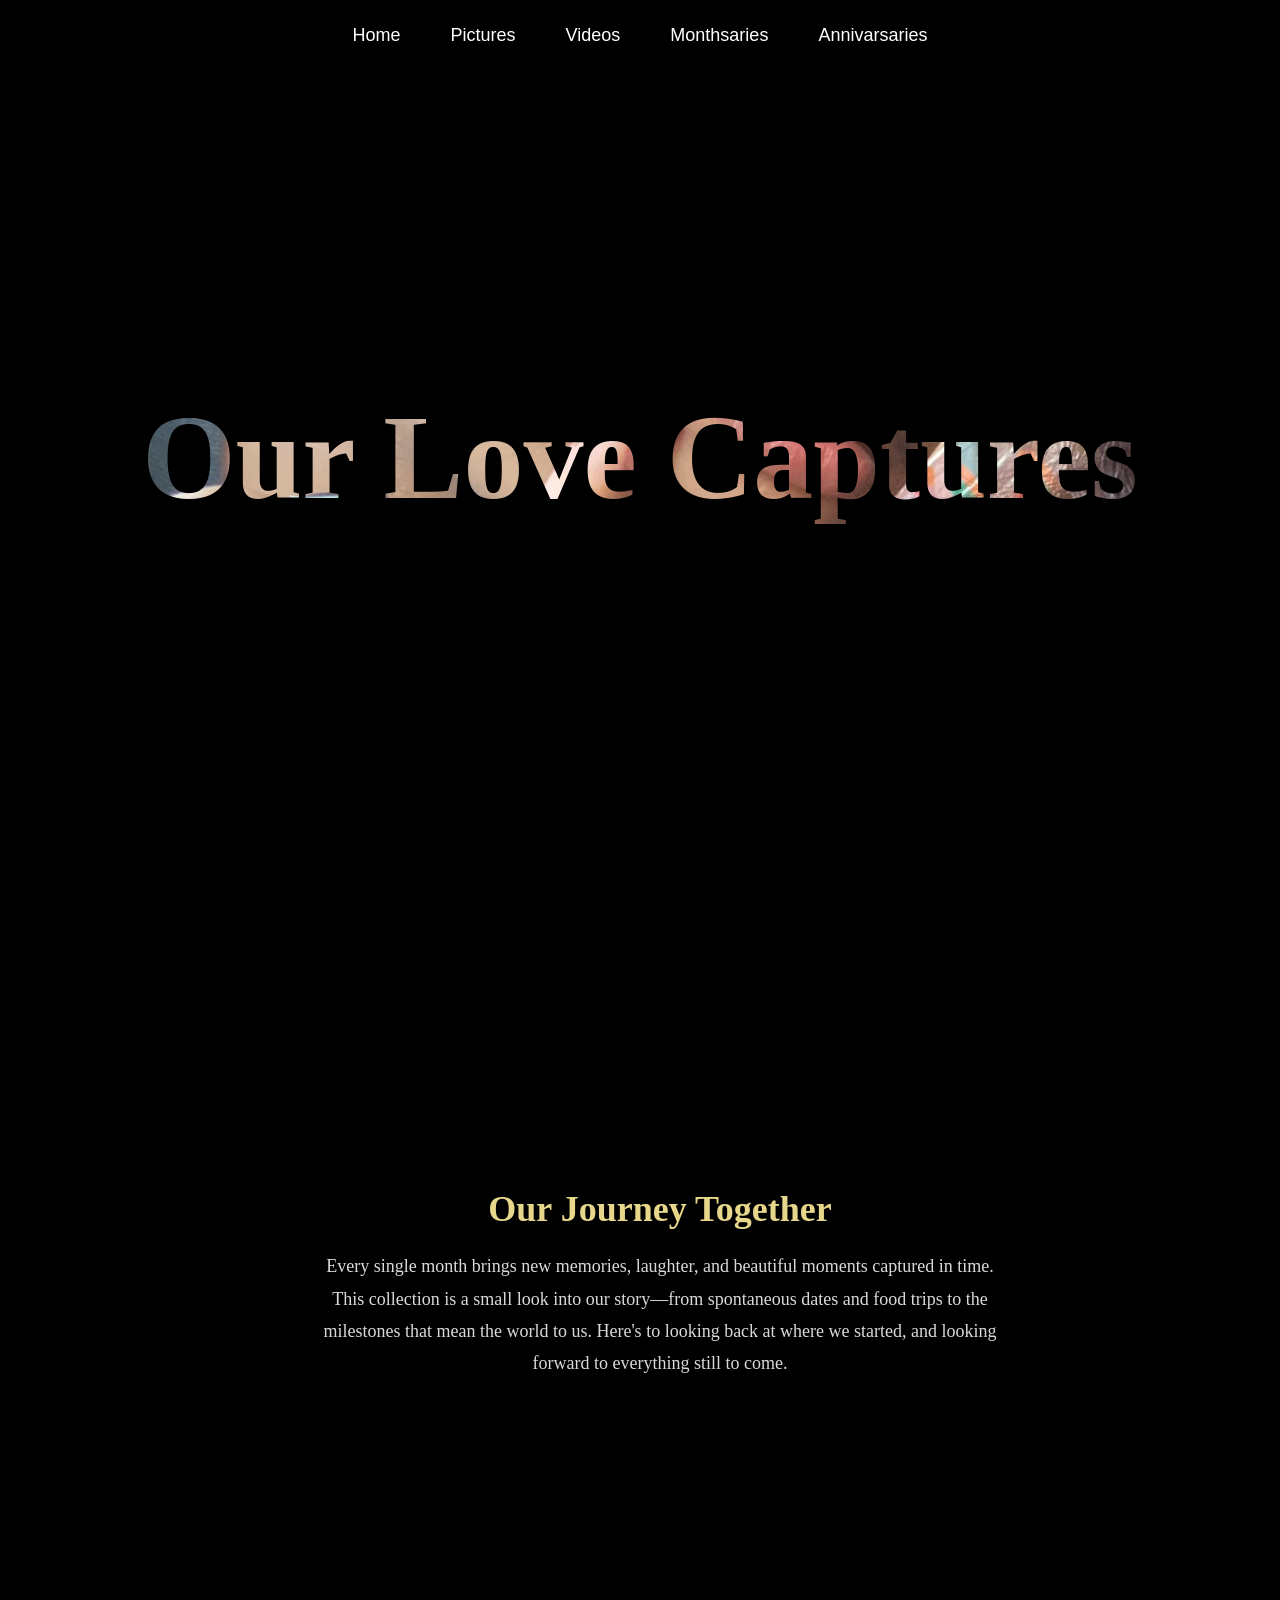
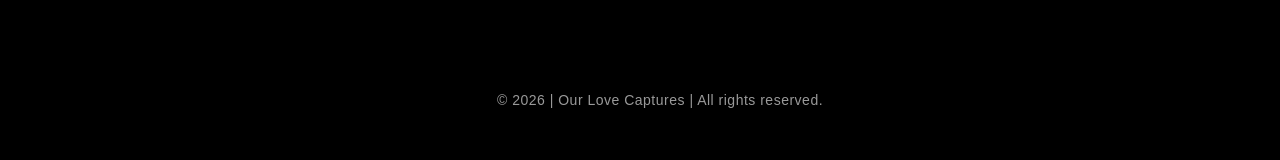
<file: index.html>
<!DOCTYPE html>
<html lang="en">

<head>
    <meta charset="UTF-8">
    <meta name="viewport" content="width=device-width, initial-scale=1.0">
    <link rel="icon" type="image/png" href="LC.png">
    <title>Love Capture</title>
    <link rel="stylesheet" href="style.css">
</head>
<body>
    <div class="main-page-layout">

        <h1 class="title-header">Our Love Captures</h1>
        
    </div>

    <nav>
        <ul>
            <li><a href="index.html">Home</a></li>
            <li><a href="pictures.html">Pictures</a></li>
            <li><a href="videos.html">Videos</a></li>
            <li><a href="1st.html">Monthsaries</a></li>
            <li><a href="2nd.html">Annivarsaries</a></li>
        </ul>
    </nav>
    
    <div class="description-section">
        <div class="description-content">
            <h2>Our Journey Together</h2>
            <p>
                Every single month brings new memories, laughter, and beautiful moments captured in time. 
                This collection is a small look into our story—from spontaneous dates and food trips to 
                the milestones that mean the world to us. Here's to looking back at where we started, 
                and looking forward to everything still to come.
            </p>
        </div>
    </div>

    <footer class="site-footer">
        <p>&copy; 2026 | Our Love Captures | All rights reserved.</p>
    </footer>
</body>
</html>
</file>
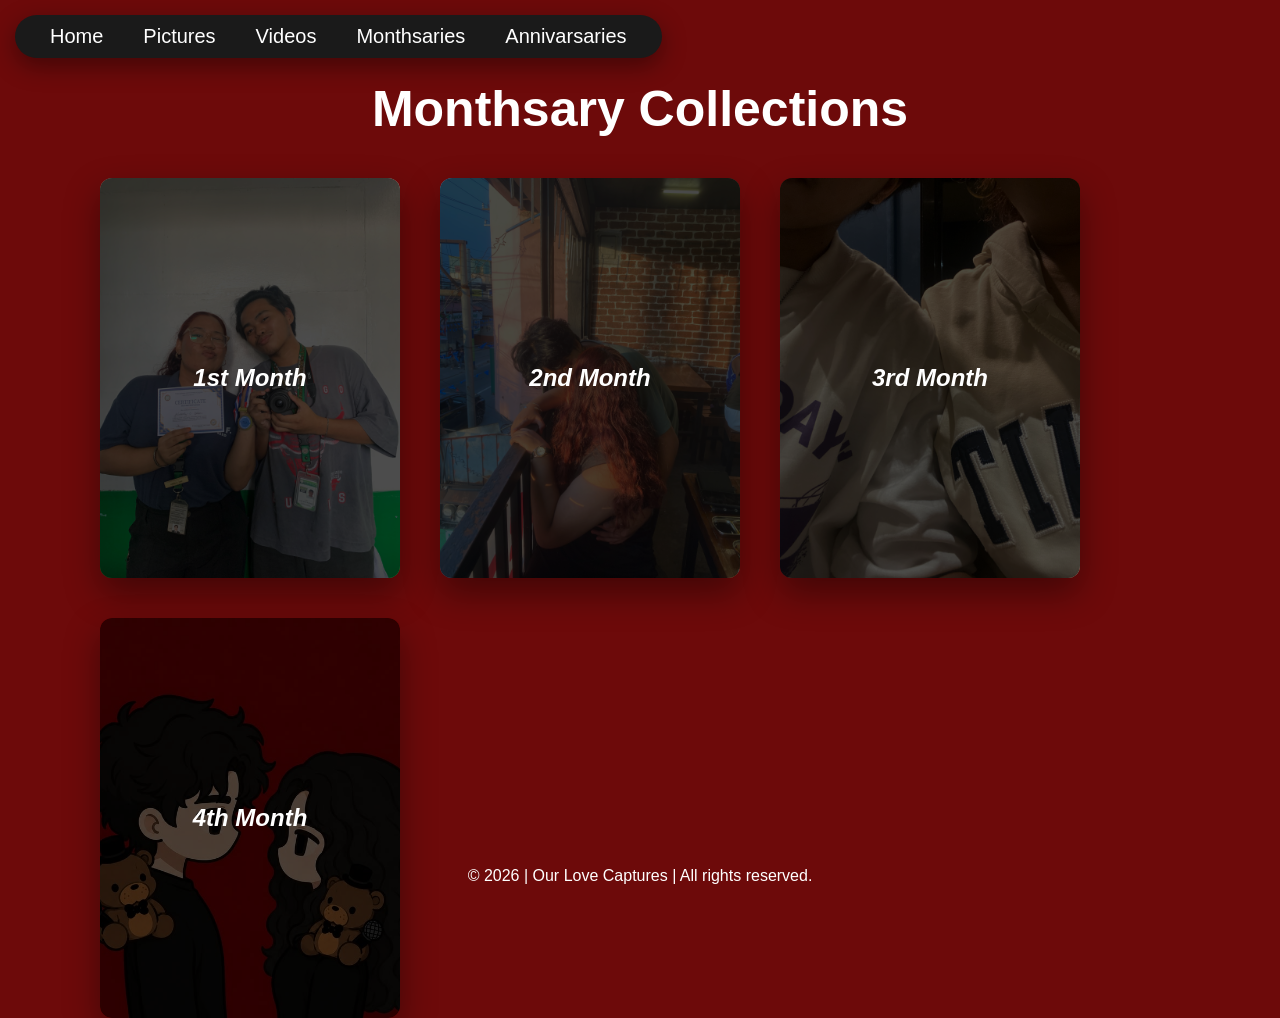
<file: 1st.html>
<!DOCTYPE html>
<html lang="en">
<head>
    <meta charset="UTF-8">
    <meta name="viewport" content="width=device-width, initial-scale=1.0">
    <link rel="icon" type="image/png" href="LC.png">
    <title>Monthsary Collections</title>
    <link rel="stylesheet" href="1st.css">
</head>
<body>
    <h1>Monthsary Collections</h1>

    <nav>
        <ul>
            <li><a href="index.html">Home</a></li>
            <li><a href="pictures.html">Pictures</a></li>
            <li><a href="videos.html">Videos</a></li>
            <li><a href="1st.html">Monthsaries</a></li>
            <li><a href="2nd.html">Annivarsaries</a></li>
        </ul>
    </nav>

    <div class="card-container">
        <a href="fm.html">    
            <div class="card">
                <img src="IMG_7839.jpg" alt="Monthversary Picture">
            </div>
        </a>

        <a href="sm.html">    
            <div class="second-card">
                <img src="sm8.jpg" alt="Monthversary Picture">
            </div>
        </a>

        <a href="tm.html">    
            <div class="third-card">
                <img src="./IMG_9196.jpg" alt="Monthversary Picture">
            </div>
        </a>

        <a href="fourth.html">    
            <div class="fourth-card">
                <img src="IMG_0709.jpg" alt="Monthversary Picture">
            </div>
        </a>
    </div>

    <footer class="site-footer">
        <p>&copy; 2026 | Our Love Captures | All rights reserved.</p>
    </footer>
</body>
</html>
</file>
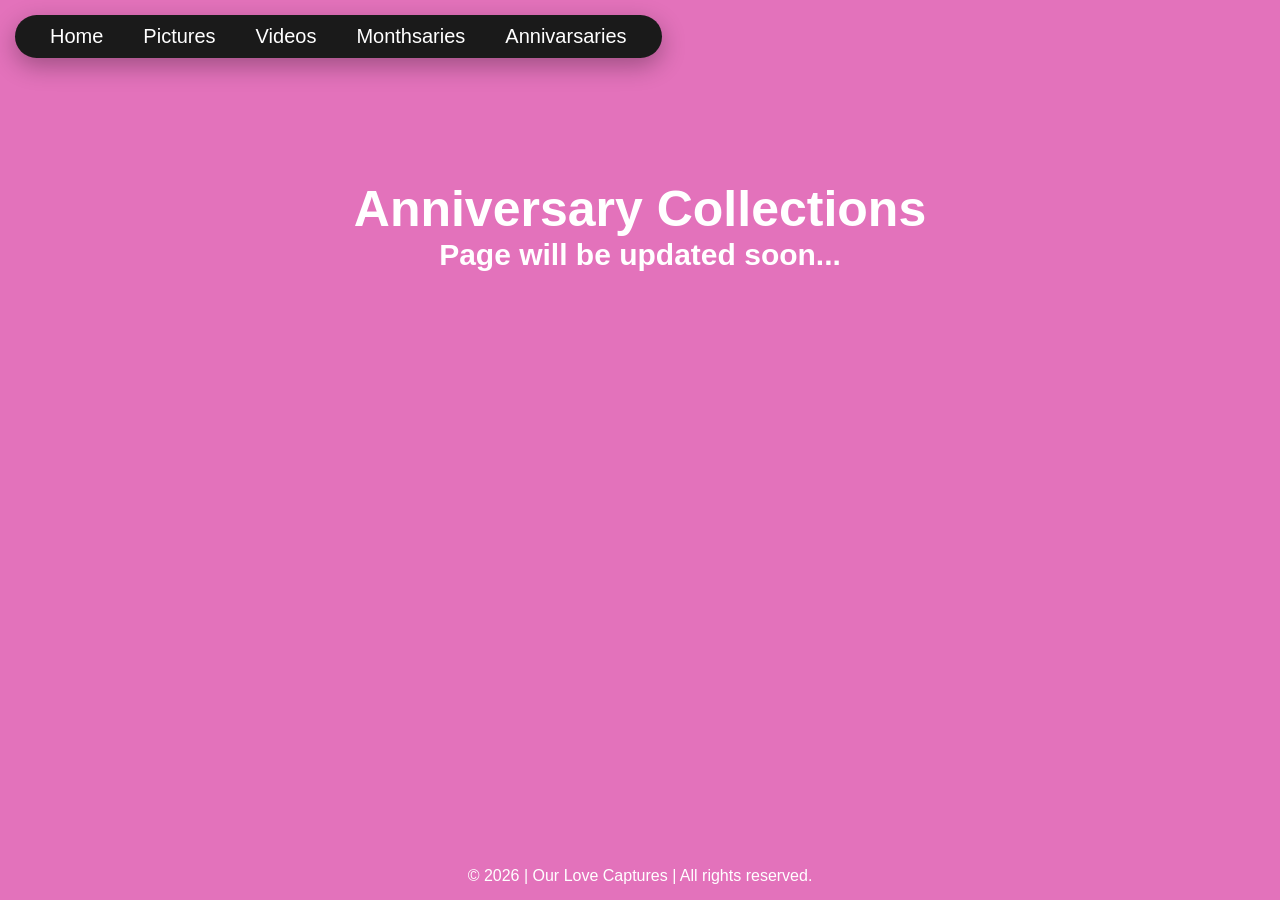
<file: 2nd.html>
<!DOCTYPE html>
<html lang="en">    
<head>
    <meta charset="UTF-8">
    <meta name="viewport" content="width=device-width, initial-scale=1.0">
    <link rel="icon" type="image/png" href="LC.png">
    <title>Anniversary Collections</title>
    <link rel="stylesheet" href="2nd.css">
</head>

<body>
    <nav>
        <ul>
            <li><a href="index.html">Home</a></li>
            <li><a href="pictures.html">Pictures</a></li>
            <li><a href="videos.html">Videos</a></li>
            <li><a href="1st.html">Monthsaries</a></li>
            <li><a href="2nd.html">Annivarsaries</a></li>
        </ul>
    </nav>

    <h1>Anniversary Collections</h1>

    <h2>Page will be updated soon...</h2>

    <footer class="site-footer">
        <p>&copy; 2026 | Our Love Captures | All rights reserved.</p>
    </footer>
</body>
</html>
</file>
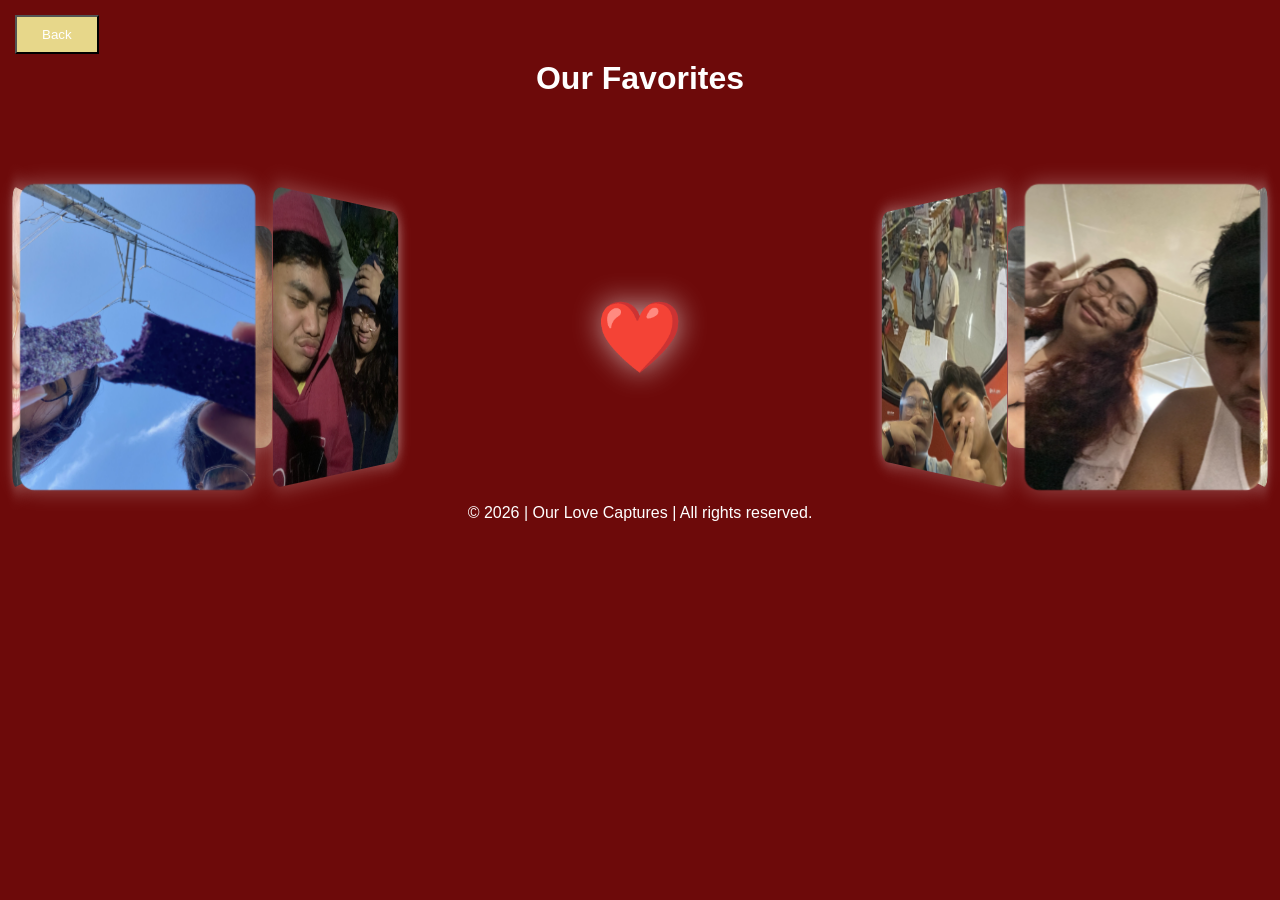
<file: favorites.html>
<!DOCTYPE html>
<html lang="en">
<head>
    <meta charset="UTF-8">
    <meta name="viewport" content="width=device-width, initial-scale=1.0">
    <link rel="icon" type="image/png" href="LC.png">
    <title>Pictures</title>
    <link rel="stylesheet" href="favorites.css">
</head>
<body> 
    <h1>Our Favorites</h1>

    <button class ="button" onclick="window.history.back()">Back</button>

    <div class="gallery-wrapper">
        <div class="container">
            <div class="card rc1"></div>
            <div class="card rc2"></div>
            <div class="card rc3"></div>
            <div class="card rc4"></div>
            <div class="card rc5"></div>
    </div>

    <div class="center-heart">❤️</div>

    <div class="container2">
            <div class="card rc6"></div>
            <div class="card rc7"></div>
            <div class="card rc8"></div>
            <div class="card rc9"></div>
            <div class="card rc10"></div>
    </div>

    <footer class="site-footer">
        <p>&copy; 2026 | Our Love Captures | All rights reserved.</p>
    </footer>
</body>
</html>
</file>
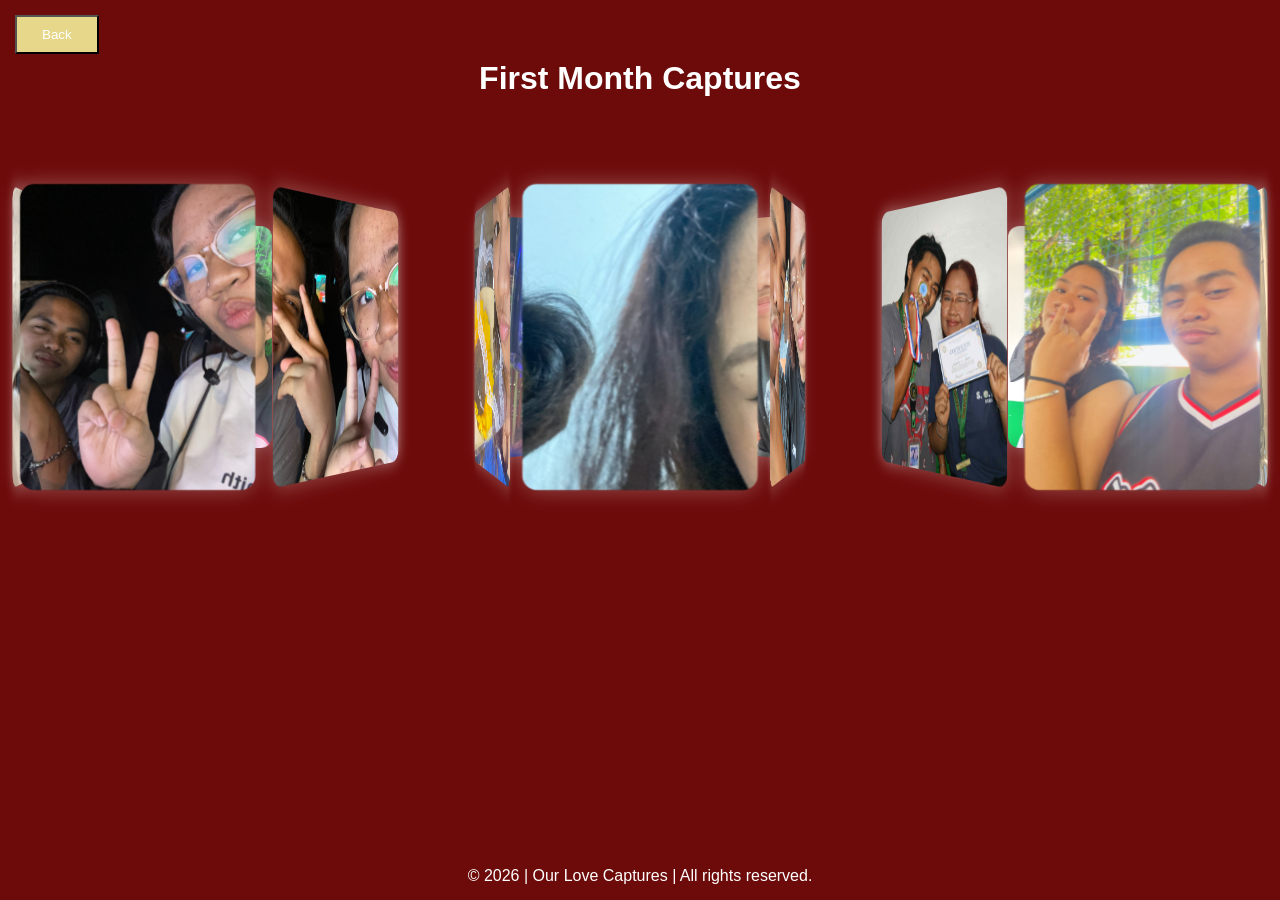
<file: fm.html>
<!DOCTYPE html>
<html lang="en">
<head> 
    <meta charset="UTF-8">
    <meta name="viewport" content="width=device-width, initial-scale=1.0">
    <link rel="icon" type="image/png" href="LC.png">
    <title>First Month Captures</title>
    <link rel="stylesheet" href="fm.css">
</head>

<body>
    <h1>First Month Captures</h1>

    <button class ="button" onclick="window.history.back()">Back</button>

    <div class="gallery-wrapper">
        <div class="container">
            <div class="card rc1"></div>
            <div class="card rc2"></div>
            <div class="card rc3"></div>
            <div class="card rc4"></div>
            <div class="card rc5"></div>
        </div>

        <div class="container2">
            <div class="card rc6"></div>
            <div class="card rc7"></div>
            <div class="card rc8"></div>
            <div class="card rc9"></div>
            <div class="card rc10"></div>
        </div>

        <div class="container3">
            <div class="card rc11"></div>
            <div class="card rc12"></div>
            <div class="card rc13"></div>
            <div class="card rc14"></div>
            <div class="card rc15"></div>
        </div>
    </div>

    <footer class="site-footer">
        <p>&copy; 2026 | Our Love Captures | All rights reserved.</p>
    </footer>
</body>
</html>
</file>
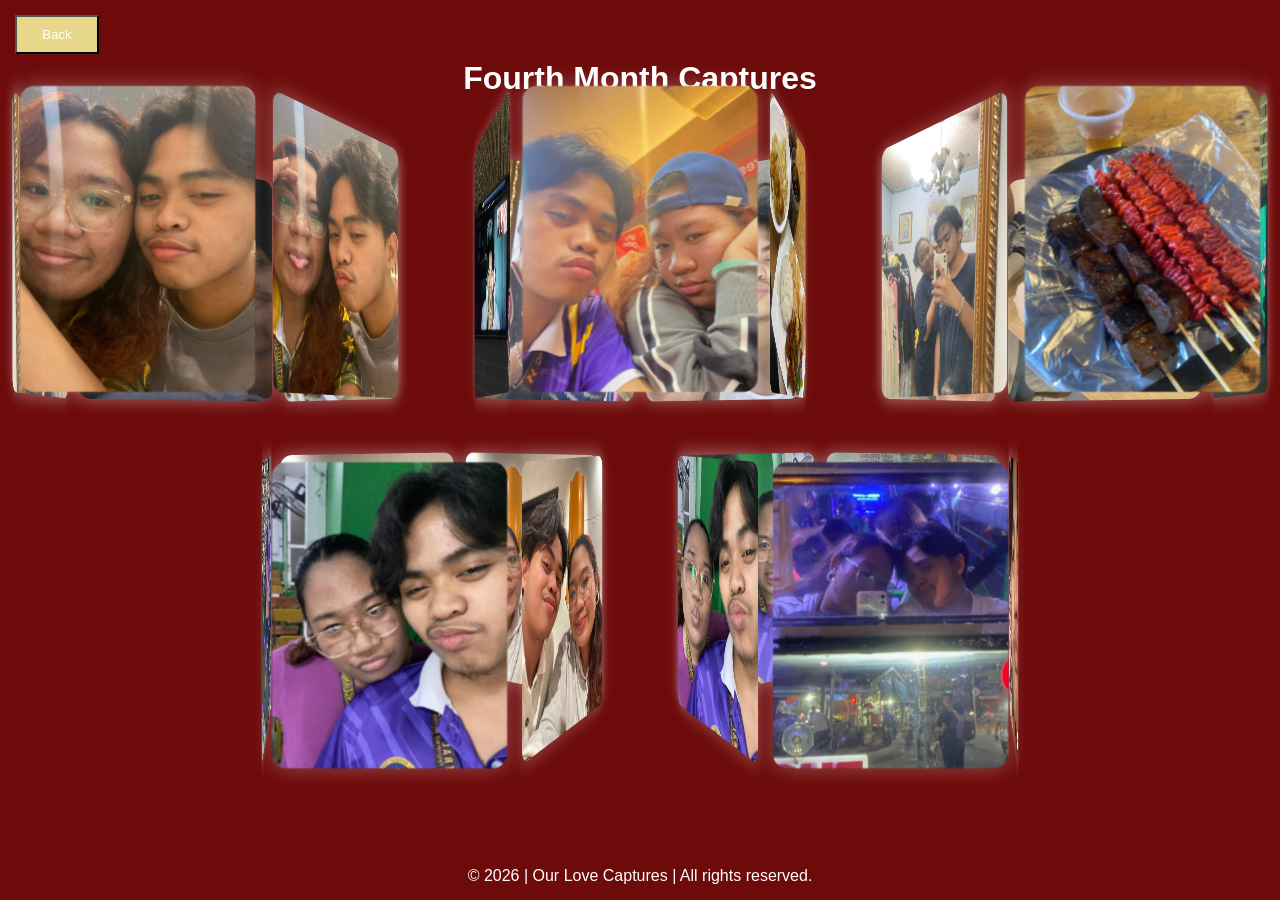
<file: fourth.html>
<!DOCTYPE html>
<html lang="en">
<head> 
    <meta charset="UTF-8">
    <meta name="viewport" content="width=device-width, initial-scale=1.0">
    <link rel="icon" type="image/png" href="LC.png">
    <title>Fourth Month Captures</title>
    <link rel="stylesheet" href="fourth.css">
</head>

<body>
    <h1>Fourth Month Captures</h1>

    <button class ="button" onclick="window.history.back()">Back</button>

    <div class="gallery-wrapper">
        <div class="container">
            <div class="card rc1"></div>
            <div class="card rc2"></div>
            <div class="card rc3"></div>
            <div class="card rc4"></div>
            <div class="card rc5"></div>
        </div>

        <div class="container2">
            <div class="card rc6"></div>
            <div class="card rc7"></div>
            <div class="card rc8"></div>
            <div class="card rc9"></div>
            <div class="card rc10"></div>
        </div>

        <div class="container3">
            <div class="card rc11"></div>
            <div class="card rc12"></div>
            <div class="card rc13"></div>
            <div class="card rc14"></div>
            <div class="card rc15"></div>
        </div>

        <div class="container4">
            <div class="card rc16"></div>
            <div class="card rc17"></div>
            <div class="card rc18"></div>
            <div class="card rc19"></div>
            <div class="card rc20"></div>
        </div>

        <div class="container6">
            <div class="card rc21"></div>
            <div class="card rc22"></div>
            <div class="card rc23"></div>
            <div class="card rc24"></div>
            <div class="card rc25"></div>
        </div>
    </div>

    <footer class="site-footer">
        <p>&copy; 2026 | Our Love Captures | All rights reserved.</p>
    </footer>
</body>
</html>
</file>
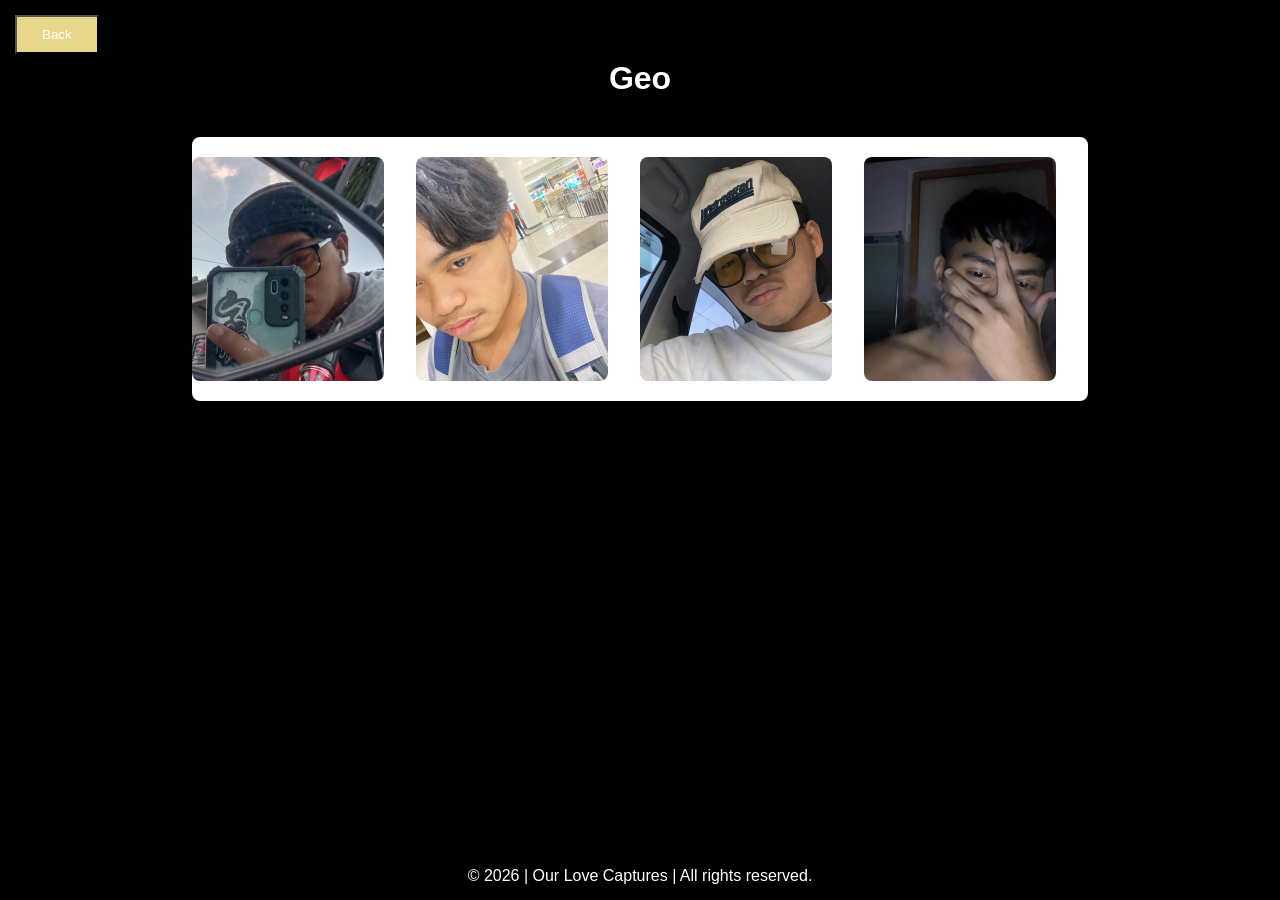
<file: geo.html>
<!DOCTYPE html>
<html lang="en">
<head>
    <meta charset="UTF-8">
    <meta name="viewport" content="width=device-width, initial-scale=1.0">
    <link rel="icon" type="image/png" href="LC.png">
    <title>Geo</title>
    <link rel="stylesheet" href="geo.css">
</head>
<body>
    <h1><i class="fa-solid fa-dragon"></i>Geo</h1>

    <button class ="button" onclick="window.history.back()">Back</button>

    <div class="container">
        <div class="wrapper">
            <img src="geo1.jpg" aria-hidden="true" alt="Image">
            <img src="geo2.jpg" aria-hidden="true" alt="Image">
            <img src="geo3.jpg" aria-hidden="true" alt="Image">
            <img src="geo4.jpg" aria-hidden="true" alt="Image">
            <img src="geo5.jpg" aria-hidden="true" alt="Image">
            <img src="geo6.jpg" aria-hidden="true" alt="Image">
            <img src="geo7.jpg" aria-hidden="true" alt="Image">
            <img src="geo8.jpg" aria-hidden="true" alt="Image">
            <img src="geo9.jpg" aria-hidden="true" alt="Image">
            <img src="geo10.jpg" aria-hidden="true" alt="Image">
            <img src="geo11.jpg" aria-hidden="true" alt="Image">
            <img src="geo12.jpg" aria-hidden="true" alt="Image">
            <img src="geo13.jpg" aria-hidden="true" alt="Image">
            <img src="geo14.jpg" aria-hidden="true" alt="Image">
            <img src="geo15.jpg" aria-hidden="true" alt="Image">
            <img src="geo16.jpg" aria-hidden="true" alt="Image">
            <img src="geo17.jpg" aria-hidden="true" alt="Image">
            <img src="geo18.jpg" aria-hidden="true" alt="Image">
            <img src="geo19.jpg" aria-hidden="true" alt="Image">
            <img src="geo20.jpg" aria-hidden="true" alt="Image">
            <img src="geo21.jpg" aria-hidden="true" alt="Image">
            <img src="geo22.jpg" aria-hidden="true" alt="Image">
            <img src="geo23.jpg" aria-hidden="true" alt="Image">
        </div>
    </div>

    <footer class="site-footer">
        <p>&copy; 2026 | Our Love Captures | All rights reserved.</p>
    </footer>
</body>
</html>
</file>
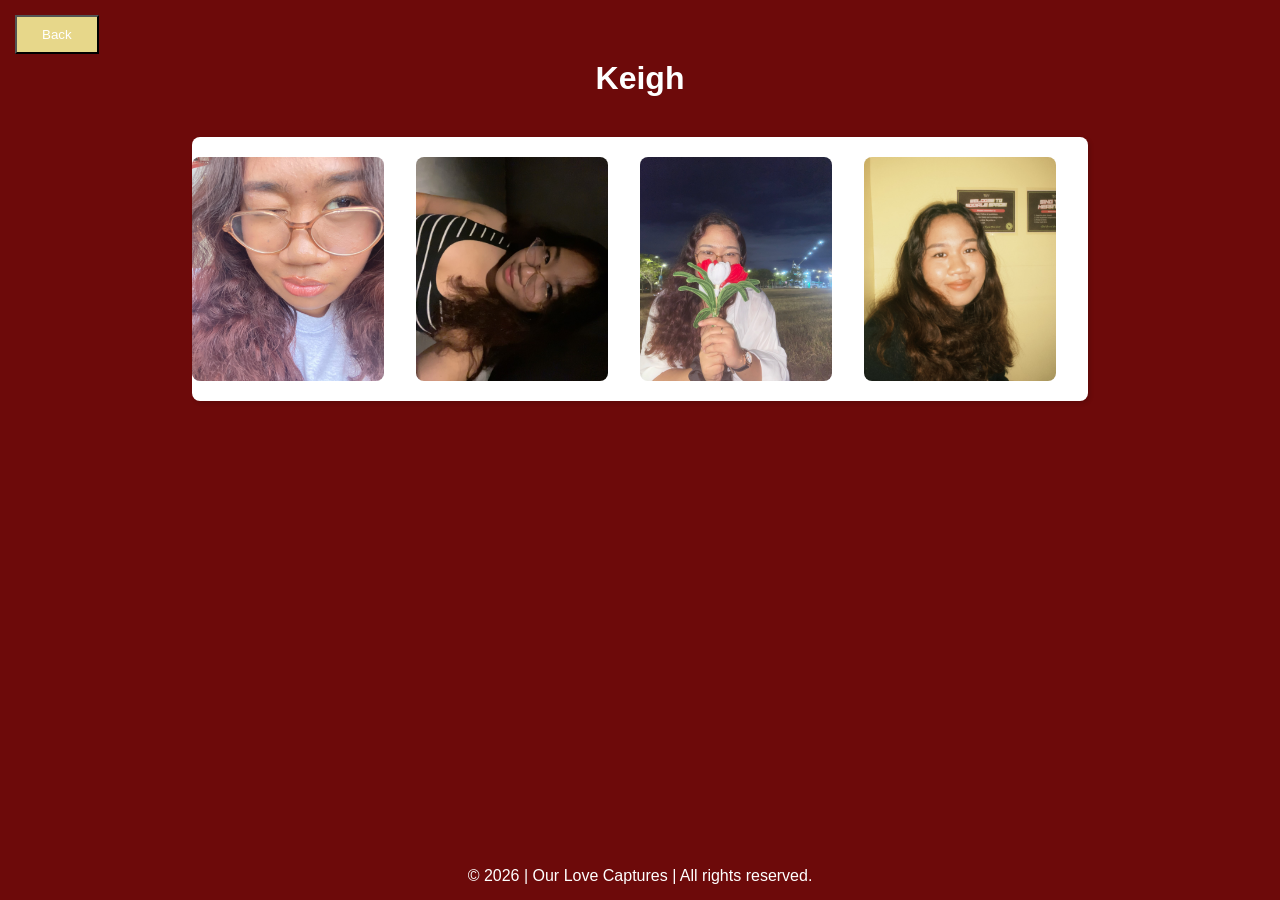
<file: keigh.html>
<!DOCTYPE html>
<html lang="en">
<head>
    <meta charset="UTF-8">
    <meta name="viewport" content="width=device-width, initial-scale=1.0">
    <link rel="icon" type="image/png" href="LC.png">
    <title>Keigh</title>
    <link rel="stylesheet" href="keigh.css">
</head>
<body>
    <h1><i class="fa-solid fa-cat"></i>Keigh</h1>

    <button class ="button" onclick="window.history.back()">Back</button>

    <div class="container">
        <div class="wrapper">
            <img src="keigh1.jpg" aria-hidden="true" alt="Image">
            <img src="keigh2.jpg" aria-hidden="true" alt="Image">
            <img src="keigh3.jpg" aria-hidden="true" alt="Image">
            <img src="keigh4.jpg" aria-hidden="true" alt="Image">
            <img src="keigh5.jpg" aria-hidden="true" alt="Image">
            <img src="keigh6.jpg" aria-hidden="true" alt="Image">
            <img src="keigh7.jpg" aria-hidden="true" alt="Image">
            <img src="keigh8.jpg" aria-hidden="true" alt="Image">
            <img src="keigh9.jpg" aria-hidden="true" alt="Image">
            <img src="keigh10.jpg" aria-hidden="true" alt="Image">
            <img src="keigh11.jpg" aria-hidden="true" alt="Image">
            <img src="keigh12.jpg" aria-hidden="true" alt="Image">
            <img src="keigh13.jpg" aria-hidden="true" alt="Image">
            <img src="keigh14.jpg" aria-hidden="true" alt="Image">
            <img src="keigh15.jpg" aria-hidden="true" alt="Image">
            <img src="keigh16.jpg" aria-hidden="true" alt="Image">
            <img src="keigh17.jpg" aria-hidden="true" alt="Image">
            <img src="keigh18.jpg" aria-hidden="true" alt="Image">
            <img src="keigh19.jpg" aria-hidden="true" alt="Image">
            <img src="keigh20.jpg" aria-hidden="true" alt="Image">
            <img src="keigh21.jpg" aria-hidden="true" alt="Image">
            <img src="keigh22.jpg" aria-hidden="true" alt="Image">
            <img src="keigh23.jpg" aria-hidden="true" alt="Image">
        </div>
    </div>

    <footer class="site-footer">
        <p>&copy; 2026 | Our Love Captures | All rights reserved.</p>
    </footer>
</body>
</html>
</file>
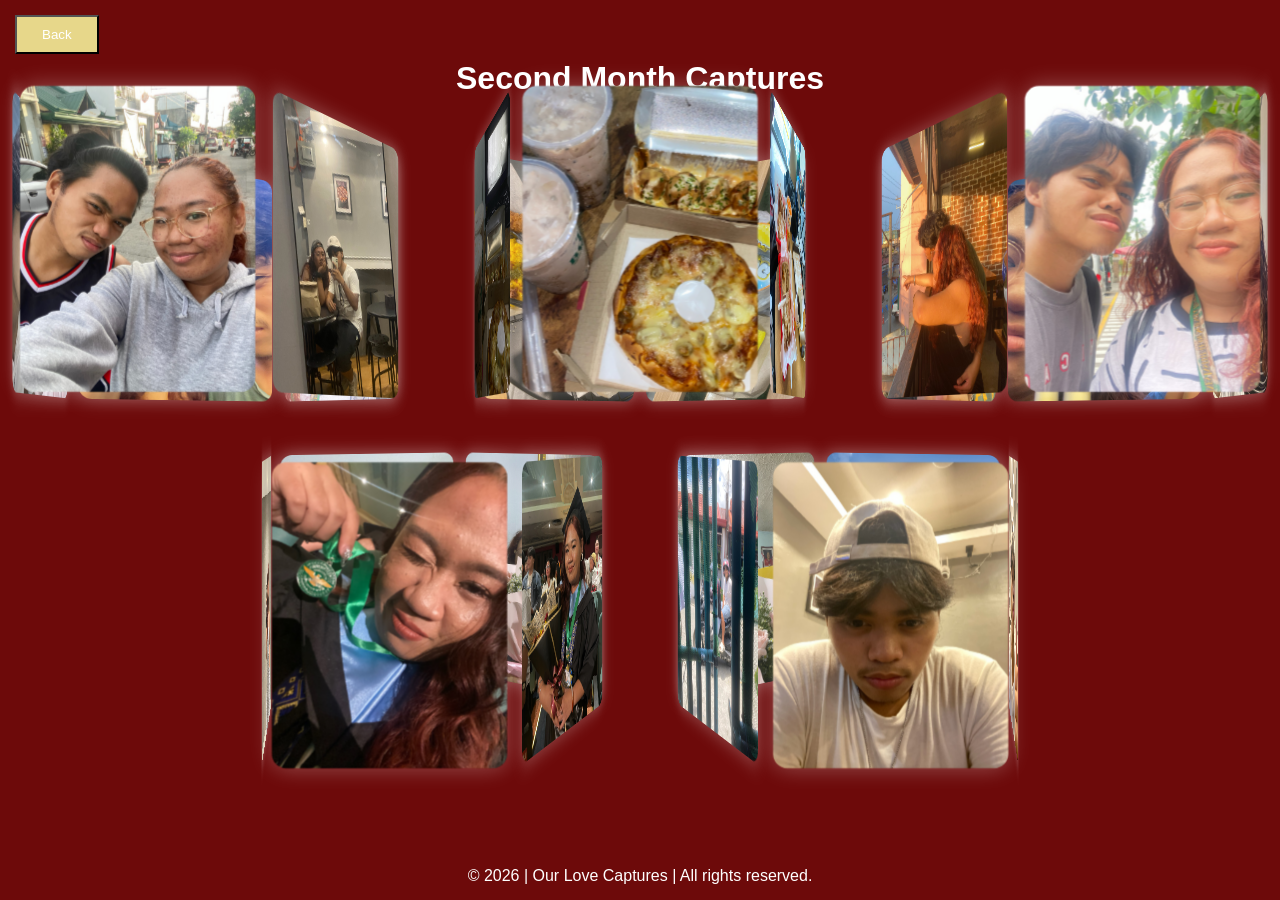
<file: sm.html>
<!DOCTYPE html>
<html lang="en">
<head> 
    <meta charset="UTF-8">
    <meta name="viewport" content="width=device-width, initial-scale=1.0">
    <link rel="icon" type="image/png" href="LC.png">
    <title>Second Month Captures</title>
    <link rel="stylesheet" href="sm.css">
</head>

<body>
    <h1>Second Month Captures</h1>

    <button class ="button" onclick="window.history.back()">Back</button>

    <div class="gallery-wrapper">
        <div class="container">
            <div class="card rc1"></div>
            <div class="card rc2"></div>
            <div class="card rc3"></div>
            <div class="card rc4"></div>
            <div class="card rc5"></div>
        </div>

        <div class="container2">
            <div class="card rc6"></div>
            <div class="card rc7"></div>
            <div class="card rc8"></div>
            <div class="card rc9"></div>
            <div class="card rc10"></div>
        </div>

        <div class="container3">
            <div class="card rc11"></div>
            <div class="card rc12"></div>
            <div class="card rc13"></div>
            <div class="card rc14"></div>
            <div class="card rc15"></div>
        </div>

        <div class="container4">
            <div class="card rc16"></div>
            <div class="card rc17"></div>
            <div class="card rc18"></div>
            <div class="card rc19"></div>
            <div class="card rc20"></div>
        </div>

        <div class="container6">
            <div class="card rc21"></div>
            <div class="card rc22"></div>
            <div class="card rc23"></div>
            <div class="card rc24"></div>
            <div class="card rc25"></div>
        </div>
    </div>

    <footer class="site-footer">
        <p>&copy; 2026 | Our Love Captures | All rights reserved.</p>
    </footer>
</body>
</html>
</file>
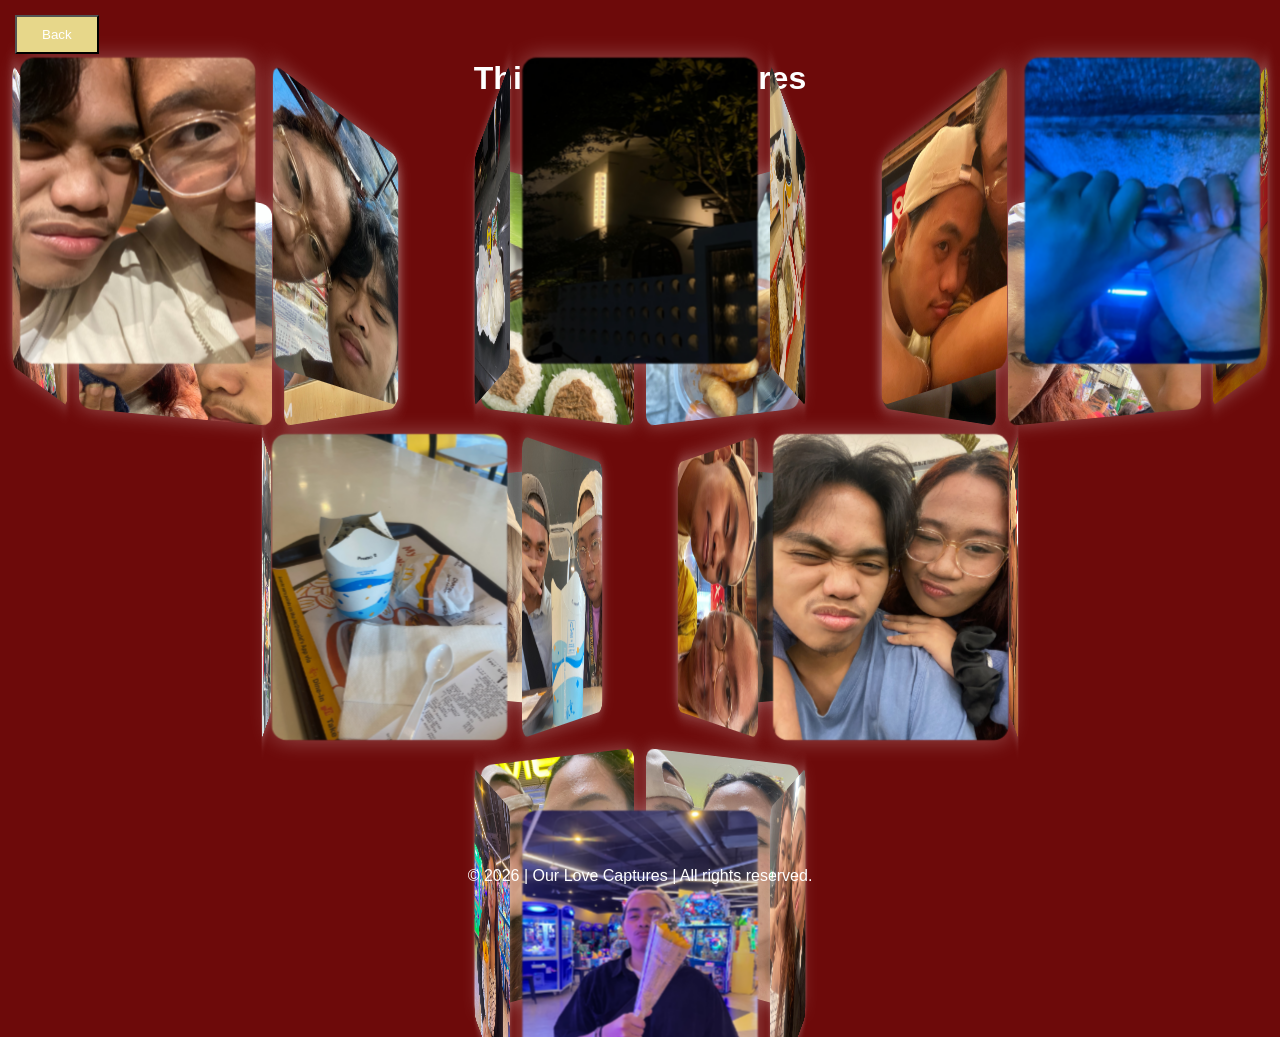
<file: tm.html>
<!DOCTYPE html>
<html lang="en">
<head> 
    <meta charset="UTF-8">
    <meta name="viewport" content="width=device-width, initial-scale=1.0">
    <link rel="icon" type="image/png" href="LC.png">
    <title>Third Month Captures</title>
    <link rel="stylesheet" href="tm.css">
</head>

<body>
    <h1>Third Month Captures</h1>

    <button class ="button" onclick="window.history.back()">Back</button>

    <div class="gallery-wrapper">
        <div class="container">
            <div class="card rc1"></div>
            <div class="card rc2"></div>
            <div class="card rc3"></div>
            <div class="card rc4"></div>
            <div class="card rc5"></div>
        </div>

        <div class="container2">
            <div class="card rc6"></div>
            <div class="card rc7"></div>
            <div class="card rc8"></div>
            <div class="card rc9"></div>
            <div class="card rc10"></div>
        </div>

        <div class="container3">
            <div class="card rc11"></div>
            <div class="card rc12"></div>
            <div class="card rc13"></div>
            <div class="card rc14"></div>
            <div class="card rc15"></div>
        </div>

        <div class="container4">
            <div class="card rc16"></div>
            <div class="card rc17"></div>
            <div class="card rc18"></div>
            <div class="card rc19"></div>
            <div class="card rc20"></div>
        </div>

        <div class="container6">
            <div class="card rc21"></div>
            <div class="card rc22"></div>
            <div class="card rc23"></div>
            <div class="card rc24"></div>
            <div class="card rc25"></div>
        </div>

        <div class="container5">
            <div class="card rc26"></div>
            <div class="card rc27"></div>
            <div class="card rc28"></div>
            <div class="card rc29"></div>
            <div class="card rc30"></div>
        </div>
    </div>

    <footer class="site-footer">
        <p>&copy; 2026 | Our Love Captures | All rights reserved.</p>
    </footer>
</body>
</html>
</file>
<file: style.css>
/* --- FORCE THE BODY TO ALLOW SCROLLING --- */
body {
    min-height: 100vh;
    background: #000000; /* Matching your black background */
    display: flex;
    flex-direction: column; /* Stacks layout elements sequentially */
    overflow-y: auto;       /* Explicitly enables vertical scrolling */
}

/* --- THE FIRST VIEWBLOCK --- */
.main-page-layout {
    width: 100%;
    min-height: 100vh;      /* Takes up the full initial screen size */
    display: flex;
    flex-direction: column;
    justify-content: center;
    align-items: center;
    position: relative;
    text-align: center;
}

/* --- THE DESCRIPTION SECTION BELOW --- */
.description-section {
    width: 100%;
    min-height: 60vh;       /* Gives it substantial height below the main view */
    display: flex;
    justify-content: center;
    align-items: center;
    padding: 100px 20px;
    background: #000000;
}

.description-content {
    max-width: 700px;
    text-align: center;
    color: #ffffff;
}

.description-content h2 {
    font-size: 36px;
    font-weight: 700;
    margin-bottom: 20px;
    color: rgb(231, 215, 138); 
}

.description-content p {
    font-size: 18px;
    line-height: 1.8;
    color: rgba(255, 255, 255, 0.85);
}

h1{
    font-size: 120px;
    font-weight: 900;
    background-image: url('IMG_6260.jpg');
    background-size: 200%;
    background-position: left;
    color: transparent;
    -webkit-background-clip: text;
    background-clip: text;

    animation: moveBG 5s linear infinite alternate;
}

/* --- FOOTER STYLES --- */
.site-footer {
    width: 100%;
    padding: 30px 20px;       /* Adds padding top and bottom */
    text-align: center;       /* Centers the copyright text */
    background: transparent;  /* Keeps your existing background color showing through */
    margin-top: auto;         /* Pushes the footer down if content is short */
}

.site-footer p {
    font-size: 14px;          /* Clean, standard footer text size */
    color: rgba(255, 255, 255, 0.6); /* Softened white text to match your theme */
    font-family: sans-serif;
    letter-spacing: 0.5px;
}

@keyframes moveBG {
    0% {
        background-position: left;
    }
    100% {
        background-position: right;
    }
}

ul{
    list-style-type: none;
    display: flex;
    justify-content: center;
    gap: 30px;
    padding: 0;
    margin: 0;
}

ul a:hover{
    color: red;
}

ul a{
    color: white;
    text-decoration: none;
    font-size: 18px;
    padding: 10px;
    font-family: sans-serif;
}

nav{
    position: absolute;
    top: 25px; 
    z-index: 1000;
    
    /* ADD THESE 3 LINES TO PERFECTLY CENTER IT */
    left: 50%;
    transform: translateX(-50%);
    width: max-content; /* Keeps your items tightly together in a neat row */
}
</file>
<file: 1st.css>
* {
    margin: 0;
    padding: 0;
    box-sizing: border-box;
    font-family: sans-serif;
}

body {
    min-height: 100vh;
    background: rgb(109, 10, 10);
    display: block; 
    padding-top: 80px; 
}

/* NAVBAR DESIGN */
nav {
    position: fixed; 
    top: 15px; 
    left: 15px;
    z-index: 1000;
    padding: 10px 25px;
    background-color: #1a1a1a; 
    border-radius: 50px; 
    box-shadow: 0 8px 24px rgba(0, 0, 0, 0.4);
}

ul {
    list-style-type: none;
    display: flex;
    gap: 20px;
}

ul a {
    color: #ffffff; 
    text-decoration: none;
    font-size: 20px;
    padding: 5px 10px;
}

ul a:hover {
    color: red;
}

/* CENTERED TITLE */
h1 {
    text-align: center;
    font-size: 50px;
    font-weight: 900;
    color: #ffffff;
    margin-bottom: 40px; 
}

/* NEW: Card Container to align elements left-to-right */
.card-container {
    display: flex;
    flex-wrap: wrap;
    gap: 40px;          /* Spacing between the cards */
    padding-left: 100px; /* Aligns the group away from the left edge */
}

/* CARDS COMMON STYLES (Optional cleanup: you can merge these, but keeping them separate for your custom text) */
.card, .second-card, .third-card, .fourth-card {
    position: relative;
    width: 300px;
    height: 400px;
    border-radius: 12px;
    box-shadow: 0 15px 35px rgba(0, 0, 0, 0.4);
    overflow: hidden;
    cursor: pointer;
}

.card img, .second-card img, .third-card img, .fourth-card img {
    width: 100%;
    height: 100%;
    object-fit: cover;
}

/* SHUTTER EFFECTS */
.card::before, .second-card::before, .third-card::before, .fourth-card::before {
    font: italic bold 24px sans-serif;
    position: absolute;
    inset: 0;
    background: rgba(0, 0, 0, 0.7);
    color: #ffffff;
    display: flex;
    justify-content: center;
    align-items: center;
    clip-path: polygon(0% 0%, 100% 0%, 100% 100%, 0% 100%);
    transition: clip-path 0.6s cubic-bezier(0.77, 0, 0.175, 1);
    z-index: 2;
}

.card::before {
    content: '1st Month';
}

.second-card::before {
    content: '2nd Month';
}

.third-card::before {
    content: '3rd Month';
}

.fourth-card::before {
    content: '4th Month';
}

.card:hover::before, .second-card:hover::before, .third-card:hover::before, .fourth-card:hover::before {
    clip-path: polygon(0 0, 0 0, 100% 100%, 100% 100%);
}

footer {
  position: fixed;
  bottom: 15px;
  left: 50%;
  transform: translateX(-50%);
  color: white;
  text-align: center;
}
</file>
<file: 2nd.css>
* {
    margin: 0;
    padding: 0;
    box-sizing: border-box;
    font-family: sans-serif;
}

body {
    min-height: 100vh;
    background: rgb(227, 114, 187);
    padding-top: 180px; /* Pushes content down so it doesn't hide behind the navbar */
}

/* NAVBAR BACKGROUND DESIGN */
nav {
    position: fixed; 
    top: 15px; 
    left: 15px;
    z-index: 1000;
    padding: 10px 25px;
    background-color: #1a1a1a; /* Dark solid card layout */
    border-radius: 50px; /* Fully rounded capsule edges */
    box-shadow: 0 8px 24px rgba(0, 0, 0, 0.3); /* Soft deep shadow */
}

/* THE LINKS OVERLAY */
ul {
    list-style-type: none;
    display: flex;
    gap: 20px;
    align-items: center;
}

ul a {
    color: #ffffff;
    text-decoration: none;
    font-size: 20px;
    padding: 5px 10px;
    transition: color 0.2s ease;
}

ul a:hover {
    color: red;
}

/* MAIN HEADER TITLE */
h1 {
    text-align: center;
    font-size: 50px;
    font-weight: 900;
    color: #ffffff;
    width: 100%;
    margin-top: 0;
}

h2 {
    text-align: center;
    font-size: 30px;
    font-weight: 700;
    color: #ffffff;
    width: 100%;
}

footer {
  position: fixed;
  bottom: 15px;
  left: 50%;
  transform: translateX(-50%);
  color: white;
  text-align: center;
}
</file>
<file: favorites.css>
* {
    margin: 0;
    padding: 0;
    box-sizing: border-box;
    font-family: sans-serif;
}

body {
    min-height: 100vh;
    background: rgb(109, 10, 10);
    padding-top: 60px; /* Reduced so things aren't pushed too far down */
}

h1 {
    color: white;
    text-align: center;
    margin-bottom: 40px;
}

/* --- THE NEW WRAPPER GRID --- */
.gallery-wrapper {
    display: grid;
    /* This creates 3 equal columns: 1st ring stays Left, 2nd ring stays Center */
    grid-template-columns: 1fr 1fr 1fr; 
    align-items: center;
    justify-items: center;
    width: 100%;
    min-height: 400px;
    /* This tells the browser how 'deep' the 3D effect should look, preventing flat collapse */
    perspective: 1000px; 
}

/* --- THE CONTAINERS (Identical Setup) --- */
.container, .container2 {
    position: relative;
    width: 200px;
    height: 260px;
    transform-style: preserve-3d;
    animation: spinRing 12s linear infinite; /* Slightly slowed down to look smoother */
}

/* Places the first ring in the left column */
.container {
    grid-column: 1;
}

/* Places the second ring in the middle column (Center) */
.container2 {
    grid-column: 3;
}

.card {
    position: absolute;
    width: 100%;
    height: 100%;
    border-radius: 12px;
    box-shadow: 0 0 20px rgba(255,255,255,.3);
    /* Keeps images from glitching when turning away from the screen view */
    backface-visibility: visible; 
}

/* --- CONTAINER 1 IMAGES (Perfect 5-Sided Ring Geometry) --- */
.rc1 { background: url('kim1.jpg') center/cover; transform: rotateY(0deg) translateZ(150px); }
.rc2 { background: url('kim2.jpg') center/cover; transform: rotateY(72deg) translateZ(150px); }
.rc3 { background: url('kim3.jpg') center/cover; transform: rotateY(144deg) translateZ(150px); }
.rc4 { background: url('kim4.jpg') center/cover;   transform: rotateY(216deg) translateZ(150px); }
.rc5 { background: url('kim5.jpg') center/cover;   transform: rotateY(288deg) translateZ(150px); }

/* --- CONTAINER 2 IMAGES (Perfect 5-Sided Ring Geometry) --- */
.rc6 { background: url('kev1.jpg') center/cover; transform: rotateY(0deg) translateZ(150px); }
.rc7 { background: url('kev2.jpg') center/cover; transform: rotateY(72deg) translateZ(150px); }
.rc8 { background: url('kev3.jpg') center/cover; transform: rotateY(144deg) translateZ(150px); }
.rc9 { background: url('kev4.jpg') center/cover; transform: rotateY(216deg) translateZ(150px); }
.rc10 { background: url('kev5.jpg') center/cover; transform: rotateY(288deg) translateZ(150px); }

/* --- THE SPINNING HEART RULES --- */
.center-heart {
    grid-column: 2; /* Forces it into the center column between the two rings */
    font-size: 70px; /* Adjust this number to make the heart bigger or smaller */
    display: flex;
    justify-content: center;
    align-items: center;
    user-select: none;
    
    /* Applies a beautiful, soft glow effect that fits your page theme */
    filter: drop-shadow(0 0 15px rgba(255, 255, 255, 0.6));
    
    /* Attaches the spinning animation */
    animation: spinHeart 4s linear infinite; 
}

/* --- THE HEART ANIMATION --- */
@keyframes spinHeart {
    from {
        transform: rotateY(0deg);
    }
    to {
        transform: rotateY(360deg);
    }
}

@keyframes spinRing {
    from { transform: rotateY(0deg); }
    to { transform: rotateY(360deg); }
}


.button {
    display: inline-block;
    background: rgb(231, 215, 138);
    position: fixed; 
    top: 15px; 
    left: 15px;
    z-index: 1000;
    padding: 10px 25px;
    color: white;
    overflow: hidden;
}
.button::after {
    content: "";
    position: absolute;
    top: 0;
    left: -100%;
    width: 50%;
    height: 100%;
    background: rgba(255,255,255,.4);
    transform: skewX(-20deg);
}
.button:hover::after { animation: shine .8s; }
@keyframes shine { 100% { left: 150%; } }

footer {
  position: fixed;
  bottom: 15px;
  left: 50%;
  transform: translateX(-50%);
  color: white;
  text-align: center;
}
</file>
<file: fm.css>
* {
    margin: 0;
    padding: 0;
    box-sizing: border-box;
    font-family: sans-serif;
}

body {
    min-height: 100vh;
    background: rgb(109, 10, 10);
    padding-top: 60px; /* Reduced so things aren't pushed too far down */
}

h1 {
    color: white;
    text-align: center;
    margin-bottom: 40px;
}

/* --- THE NEW WRAPPER GRID --- */
.gallery-wrapper {
    display: grid;
    /* This creates 3 equal columns: 1st ring stays Left, 2nd ring stays Center */
    grid-template-columns: 1fr 1fr 1fr; 
    align-items: center;
    justify-items: center;
    width: 100%;
    min-height: 400px;
    /* This tells the browser how 'deep' the 3D effect should look, preventing flat collapse */
    perspective: 1000px; 
}

/* --- THE CONTAINERS (Identical Setup) --- */
.container, .container2, .container3 {
    position: relative;
    width: 200px;
    height: 260px;
    transform-style: preserve-3d;
    animation: spinRing 12s linear infinite; /* Slightly slowed down to look smoother */
}

/* Places the first ring in the left column */
.container {
    grid-column: 1;
}

/* Places the second ring in the middle column (Center) */
.container2 {
    grid-column: 2;
}

.container3 {
    grid-column: 3;
}

.card {
    position: absolute;
    width: 100%;
    height: 100%;
    border-radius: 12px;
    box-shadow: 0 0 20px rgba(255,255,255,.3);
    /* Keeps images from glitching when turning away from the screen view */
    backface-visibility: visible; 
}

/* --- CONTAINER 1 IMAGES (Perfect 5-Sided Ring Geometry) --- */
.rc1 { background: url('IMG_6146.jpg') center/cover; transform: rotateY(0deg) translateZ(150px); }
.rc2 { background: url('IMG_6150.jpg') center/cover; transform: rotateY(72deg) translateZ(150px); }
.rc3 { background: url('IMG_6189.jpg') center/cover; transform: rotateY(144deg) translateZ(150px); }
.rc4 { background: url('IMG_6190.jpg') center/cover;   transform: rotateY(216deg) translateZ(150px); }
.rc5 { background: url('IMG_6228.jpg') center/cover;   transform: rotateY(288deg) translateZ(150px); }

/* --- CONTAINER 2 IMAGES (Perfect 5-Sided Ring Geometry) --- */
.rc6 { background: url('IMG_6224.jpg') center/cover; transform: rotateY(0deg) translateZ(150px); }
.rc7 { background: url('IMG_6257.jpg') center/cover; transform: rotateY(72deg) translateZ(150px); }
.rc8 { background: url('IMG_6270.jpg') center/cover; transform: rotateY(144deg) translateZ(150px); }
.rc9 { background: url('IMG_6286.jpg') center/cover; transform: rotateY(216deg) translateZ(150px); }
.rc10 { background: url('IMG_6420.jpg') center/cover; transform: rotateY(288deg) translateZ(150px); }

/* --- CONTAINER 3 IMAGES (Perfect 5-Sided Ring Geometry) --- */
.rc11 { background: url('IMG_6719.jpg') center/cover; transform: rotateY(0deg) translateZ(150px); }
.rc12 { background: url('IMG_6731.jpg') center/cover; transform: rotateY(72deg) translateZ(150px); }
.rc13 { background: url('IMG_7839.jpg') center/cover; transform: rotateY(144deg) translateZ(150px); }
.rc14 { background: url('award.jpg') center/cover; transform: rotateY(216deg) translateZ(150px); }
.rc15 { background: url('award2.jpg') center/cover; transform: rotateY(288deg) translateZ(150px); }

@keyframes spinRing {
    from { transform: rotateY(0deg); }
    to { transform: rotateY(360deg); }
}

/* Keep your existing button styles at the bottom */
.button {
    display: inline-block;
    background: rgb(231, 215, 138);
    position: fixed; 
    top: 15px; 
    left: 15px;
    z-index: 1000;
    padding: 10px 25px;
    color: white;
    overflow: hidden;
}
.button::after {
    content: "";
    position: absolute;
    top: 0;
    left: -100%;
    width: 50%;
    height: 100%;
    background: rgba(255,255,255,.4);
    transform: skewX(-20deg);
}
.button:hover::after { animation: shine .8s; }
@keyframes shine { 100% { left: 150%; } }

footer {
  position: fixed;
  bottom: 15px;
  left: 50%;
  transform: translateX(-50%);
  color: white;
  text-align: center;
}
</file>
<file: fourth.css>
* {
    margin: 0;
    padding: 0;
    box-sizing: border-box;
    font-family: sans-serif;
}

body {
    min-height: 100vh;
    background: rgb(109, 10, 10);
    padding-top: 60px; /* Reduced so things aren't pushed too far down */
}

h1 {
    color: white;
    text-align: center;
    margin-bottom: 40px;
}

/* --- THE WRAPPER (6-Column Grid Layout) --- */
.gallery-wrapper {
    display: grid;
    /* Create 6 equal columns so we can handle half-column centering */
    grid-template-columns: repeat(6, 1fr); 
    row-gap: 60px;             /* Vertical space between the rows */
    align-items: center;
    justify-items: center;
    width: 100%;
    min-height: 400px;
    perspective: 1000px; 
}

/* --- THE CONTAINERS (Identical Setup) --- */

.container, .container2, .container3, .container4, .container6 {
    position: relative;
    width: 200px;
    height: 260px;
    transform-style: preserve-3d;
    animation: spinRing 12s linear infinite; /* Slightly slowed down to look smoother */
}

/* --- THE CONTAINERS (Precise Grid Positioning) --- */

/* Top Row: Each takes up 2 grid slots */
.container {
    grid-column: 1 / 3;        /* Slots 1 and 2 */
}

.container2 {
    grid-column: 3 / 5;        /* Slots 3 and 4 (Center) */
}

.container3 {
    grid-column: 5 / 7;        /* Slots 5 and 6 */
}

/* Bottom Row: Shifted over by 1 slot to perfectly center underneath */
.container4 {
    grid-column: 2 / 4;        /* Slots 2 and 3 */
}

.container6 {
    grid-column: 4 / 6;        /* Slots 4 and 5 */
}

.card {
    position: absolute;
    width: 100%;
    height: 100%;
    border-radius: 12px;
    box-shadow: 0 0 20px rgba(255,255,255,.3);
    /* Keeps images from glitching when turning away from the screen view */
    backface-visibility: visible; 
}

/* --- CONTAINER 1 IMAGES (Perfect 5-Sided Ring Geometry) --- */
.rc1 { background: url('fm1.jpg') center/cover; transform: rotateY(0deg) translateZ(150px); }
.rc2 { background: url('fm2.jpg') center/cover; transform: rotateY(72deg) translateZ(150px); }
.rc3 { background: url('fm3.jpg') center/cover; transform: rotateY(144deg) translateZ(150px); }
.rc4 { background: url('fm4.jpg') center/cover;   transform: rotateY(216deg) translateZ(150px); }
.rc5 { background: url('fm5.jpg') center/cover;   transform: rotateY(288deg) translateZ(150px); }

/* --- CONTAINER 2 IMAGES (Perfect 5-Sided Ring Geometry) --- */
.rc6 { background: url('fm6.jpg') center/cover; transform: rotateY(0deg) translateZ(150px); }
.rc7 { background: url('fm7.jpg') center/cover; transform: rotateY(72deg) translateZ(150px); }
.rc8 { background: url('fm8.jpg') center/cover; transform: rotateY(144deg) translateZ(150px); }
.rc9 { background: url('fm9.jpg') center/cover; transform: rotateY(216deg) translateZ(150px); }
.rc10 { background: url('fm10.jpg') center/cover; transform: rotateY(288deg) translateZ(150px); }

/* --- CONTAINER 3 IMAGES (Perfect 5-Sided Ring Geometry) --- */
.rc11 { background: url('fm11.jpg') center/cover; transform: rotateY(0deg) translateZ(150px); }
.rc12 { background: url('fm12.jpg') center/cover; transform: rotateY(72deg) translateZ(150px); }
.rc13 { background: url('fm13.jpg') center/cover; transform: rotateY(144deg) translateZ(150px); }
.rc14 { background: url('fm14.jpg') center/cover; transform: rotateY(216deg) translateZ(150px); }
.rc15 { background: url('fm15.jpg') center/cover; transform: rotateY(288deg) translateZ(150px); }

/* --- CONTAINER 4 IMAGES (Perfect 5-Sided Ring Geometry) --- */
.rc16 { background: url('fm16.jpg') center/cover; transform: rotateY(0deg) translateZ(150px); }
.rc17 { background: url('fm17.jpg') center/cover; transform: rotateY(72deg) translateZ(150px); }
.rc18 { background: url('fm18.jpg') center/cover; transform: rotateY(144deg) translateZ(150px); }
.rc19 { background: url('fm19.jpg') center/cover; transform: rotateY(216deg) translateZ(150px); }
.rc20 { background: url('fm20.jpg') center/cover; transform: rotateY(288deg) translateZ(150px); }

/* --- CONTAINER 6 IMAGES (Perfect 5-Sided Ring Geometry) --- */
.rc21 { background: url('fm21.jpg') center/cover; transform: rotateY(0deg) translateZ(150px); }
.rc22 { background: url('fm22.jpg') center/cover; transform: rotateY(72deg) translateZ(150px); }
.rc23 { background: url('fm23.jpg') center/cover; transform: rotateY(144deg) translateZ(150px); }
.rc24 { background: url('fm24.jpg') center/cover; transform: rotateY(216deg) translateZ(150px); }
.rc25 { background: url('fm25.jpg') center/cover; transform: rotateY(288deg) translateZ(150px); }


@keyframes spinRing {
    from { transform: rotateY(0deg); }
    to { transform: rotateY(360deg); }
}

/* Keep your existing button styles at the bottom */
.button {
    display: inline-block;
    background: rgb(231, 215, 138);
    position: fixed; 
    top: 15px; 
    left: 15px;
    z-index: 1000;
    padding: 10px 25px;
    color: white;
    overflow: hidden;
}
.button::after {
    content: "";
    position: absolute;
    top: 0;
    left: -100%;
    width: 50%;
    height: 100%;
    background: rgba(255,255,255,.4);
    transform: skewX(-20deg);
}
.button:hover::after { animation: shine .8s; }
@keyframes shine { 100% { left: 150%; } }

footer {
  position: fixed;
  bottom: 15px;
  left: 50%;
  transform: translateX(-50%);
  color: white;
  text-align: center;
}
</file>
<file: geo.css>
* {
    margin: 0;
    padding: 0;
    box-sizing: border-box;
    font-family: sans-serif;
}

body {
    min-height: 100vh;
    background: black;
    padding-top: 60px; /* Reduced so things aren't pushed too far down */
    display: flex;
    flex-direction: column;
    align-items: center;
}

h1 {
    color: white;
    text-align: center;
    margin-bottom: 40px;
    width: 100%;
}

.container {
    overflow: hidden;
    width: 70%;
    border-radius: 8px;
    background: white;
    padding: 20px 0;
    box-shadow: 2px 2px 4px rgba(0, 0, 0, 0.15);
    margin: 0 auto;
}

.wrapper {
    display: grid;
    grid-auto-flow: column;
    grid-auto-columns: 12rem;
    gap: 2rem;
    width: max-content;
    animation: animate 10s linear infinite;
}

.wrapper img{
    width: 100%;
    height: 14rem;
    object-fit: cover;
    border-radius: 8px;
    transition: transform 0.2s ease-in-out;
}

.wrapper:hover {
    animation-play-state: paused;
    cursor: pointer;
}

@keyframes animate {
    to {
        transform: translateX(calc(-5 * (12rem + 2rem))); /* Move left by the width of 5 images plus gaps */  
    }
}

.wrapper img:hover {
    transform: scale(1.1);
}

.button {
    display: inline-block;
    background: rgb(231, 215, 138);
    position: fixed; 
    top: 15px; 
    left: 15px;
    z-index: 1000;
    padding: 10px 25px;
    color: white;
    overflow: hidden;
}
.button::after {
    content: "";
    position: absolute;
    top: 0;
    left: -100%;
    width: 50%;
    height: 100%;
    background: rgba(255,255,255,.4);
    transform: skewX(-20deg);
}
.button:hover::after { animation: shine .8s; }
@keyframes shine { 100% { left: 150%; } }

footer {
  position: fixed;
  bottom: 15px;
  left: 50%;
  transform: translateX(-50%);
  color: white;
  text-align: center;
}
</file>
<file: keigh.css>
* {
    margin: 0;
    padding: 0;
    box-sizing: border-box;
    font-family: sans-serif;
}

body {
    min-height: 100vh;
    background: rgb(109, 10, 10);
    padding-top: 60px; /* Reduced so things aren't pushed too far down */
}

h1 {
    color: white;
    text-align: center;
    margin-bottom: 40px;
}

.container {
    overflow: hidden;
    width: 70%;
    border-radius: 8px;
    background: white;
    padding: 20px 0;
    box-shadow: 2px 2px 4px rgba(0, 0, 0, 0.15);
    margin: 0 auto;
}

.wrapper {
    display: grid;
    grid-auto-flow: column;
    grid-auto-columns: 12rem;
    gap: 2rem;
    width: max-content;
    animation: animate 10s linear infinite;
}

.wrapper img{
    width: 100%;
    height: 14rem;
    object-fit: cover;
    border-radius: 8px;
    transition: transform 0.2s ease-in-out;
}

.wrapper:hover {
    animation-play-state: paused;
    cursor: pointer;
}

@keyframes animate {
    to {
        transform: translateX(calc(-5 * (12rem + 2rem))); /* Move left by the width of 5 images plus gaps */  
    }
}

.wrapper img:hover {
    transform: scale(1.1);
}

.button {
    display: inline-block;
    background: rgb(231, 215, 138);
    position: fixed; 
    top: 15px; 
    left: 15px;
    z-index: 1000;
    padding: 10px 25px;
    color: white;
    overflow: hidden;
}
.button::after {
    content: "";
    position: absolute;
    top: 0;
    left: -100%;
    width: 50%;
    height: 100%;
    background: rgba(255,255,255,.4);
    transform: skewX(-20deg);
}
.button:hover::after { animation: shine .8s; }
@keyframes shine { 100% { left: 150%; } }

footer {
  position: fixed;
  bottom: 15px;
  left: 50%;
  transform: translateX(-50%);
  color: white;
  text-align: center;
}
</file>
<file: sm.css>
* {
    margin: 0;
    padding: 0;
    box-sizing: border-box;
    font-family: sans-serif;
}

body {
    min-height: 100vh;
    background: rgb(109, 10, 10);
    padding-top: 60px; /* Reduced so things aren't pushed too far down */
}

h1 {
    color: white;
    text-align: center;
    margin-bottom: 40px;
}

/* --- THE WRAPPER (6-Column Grid Layout) --- */
.gallery-wrapper {
    display: grid;
    /* Create 6 equal columns so we can handle half-column centering */
    grid-template-columns: repeat(6, 1fr); 
    row-gap: 60px;             /* Vertical space between the rows */
    align-items: center;
    justify-items: center;
    width: 100%;
    min-height: 400px;
    perspective: 1000px; 
}

/* --- THE CONTAINERS (Identical Setup) --- */

.container, .container2, .container3, .container4, .container6 {
    position: relative;
    width: 200px;
    height: 260px;
    transform-style: preserve-3d;
    animation: spinRing 12s linear infinite; /* Slightly slowed down to look smoother */
}

/* --- THE CONTAINERS (Precise Grid Positioning) --- */

/* Top Row: Each takes up 2 grid slots */
.container {
    grid-column: 1 / 3;        /* Slots 1 and 2 */
}

.container2 {
    grid-column: 3 / 5;        /* Slots 3 and 4 (Center) */
}

.container3 {
    grid-column: 5 / 7;        /* Slots 5 and 6 */
}

/* Bottom Row: Shifted over by 1 slot to perfectly center underneath */
.container4 {
    grid-column: 2 / 4;        /* Slots 2 and 3 */
}

.container6 {
    grid-column: 4 / 6;        /* Slots 4 and 5 */
}
.card {
    position: absolute;
    width: 100%;
    height: 100%;
    border-radius: 12px;
    box-shadow: 0 0 20px rgba(255,255,255,.3);
    /* Keeps images from glitching when turning away from the screen view */
    backface-visibility: visible; 
}

/* --- CONTAINER 1 IMAGES (Perfect 5-Sided Ring Geometry) --- */
.rc1 { background: url('sm1.jpg') center/cover; transform: rotateY(0deg) translateZ(150px); }
.rc2 { background: url('sm17.jpg') center/cover; transform: rotateY(72deg) translateZ(150px); }
.rc3 { background: url('sm5.jpg') center/cover; transform: rotateY(144deg) translateZ(150px); }
.rc4 { background: url('sm9.jpg') center/cover;   transform: rotateY(216deg) translateZ(150px); }
.rc5 { background: url('sm14.jpg') center/cover;   transform: rotateY(288deg) translateZ(150px); }

/* --- CONTAINER 2 IMAGES (Perfect 5-Sided Ring Geometry) --- */
.rc6 { background: url('sm3.jpg') center/cover; transform: rotateY(0deg) translateZ(150px); }
.rc7 { background: url('sm6.jpg') center/cover; transform: rotateY(72deg) translateZ(150px); }
.rc8 { background: url('sm7.jpg') center/cover; transform: rotateY(144deg) translateZ(150px); }
.rc9 { background: url('sm19.jpg') center/cover; transform: rotateY(216deg) translateZ(150px); }
.rc10 { background: url('sm2.jpg') center/cover; transform: rotateY(288deg) translateZ(150px); }

/* --- CONTAINER 3 IMAGES (Perfect 5-Sided Ring Geometry) --- */
.rc11 { background: url('sm4.jpg') center/cover; transform: rotateY(0deg) translateZ(150px); }
.rc12 { background: url('sm18.jpg') center/cover; transform: rotateY(72deg) translateZ(150px); }
.rc13 { background: url('sm26.jpg') center/cover; transform: rotateY(144deg) translateZ(150px); }
.rc14 { background: url('sm27.jpg') center/cover; transform: rotateY(216deg) translateZ(150px); }
.rc15 { background: url('sm28.jpg') center/cover; transform: rotateY(288deg) translateZ(150px); }

/* --- CONTAINER 4 IMAGES (Perfect 5-Sided Ring Geometry) --- */
.rc16 { background: url('sm10.jpg') center/cover; transform: rotateY(0deg) translateZ(150px); }
.rc17 { background: url('sm11.jpg') center/cover; transform: rotateY(72deg) translateZ(150px); }
.rc18 { background: url('sm13.jpg') center/cover; transform: rotateY(144deg) translateZ(150px); }
.rc19 { background: url('sm15.jpg') center/cover; transform: rotateY(216deg) translateZ(150px); }
.rc20 { background: url('sm21.jpg') center/cover; transform: rotateY(288deg) translateZ(150px); }

/* --- CONTAINER 6 IMAGES (Perfect 5-Sided Ring Geometry) --- */
.rc21 { background: url('sm30.jpg') center/cover; transform: rotateY(0deg) translateZ(150px); }
.rc22 { background: url('sm22.jpg') center/cover; transform: rotateY(72deg) translateZ(150px); }
.rc23 { background: url('sm16.jpg') center/cover; transform: rotateY(144deg) translateZ(150px); }
.rc24 { background: url('sm12.jpg') center/cover; transform: rotateY(216deg) translateZ(150px); }
.rc25 { background: url('sm31.jpg') center/cover; transform: rotateY(288deg) translateZ(150px); }

@keyframes spinRing {
    from { transform: rotateY(0deg); }
    to { transform: rotateY(360deg); }
}

/* Keep your existing button styles at the bottom */
.button {
    display: inline-block;
    background: rgb(231, 215, 138);
    position: fixed; 
    top: 15px; 
    left: 15px;
    z-index: 1000;
    padding: 10px 25px;
    color: white;
    overflow: hidden;
}
.button::after {
    content: "";
    position: absolute;
    top: 0;
    left: -100%;
    width: 50%;
    height: 100%;
    background: rgba(255,255,255,.4);
    transform: skewX(-20deg);
}
.button:hover::after { animation: shine .8s; }
@keyframes shine { 100% { left: 150%; } }

footer {
  position: fixed;
  bottom: 15px;
  left: 50%;
  transform: translateX(-50%);
  color: white;
  text-align: center;
}
</file>
<file: tm.css>
* {
    margin: 0;
    padding: 0;
    box-sizing: border-box;
    font-family: sans-serif;
}

body {
    min-height: 100vh;
    background: rgb(109, 10, 10);
    padding-top: 60px; /* Reduced so things aren't pushed too far down */
}

h1 {
    color: white;
    text-align: center;
    margin-bottom: 40px;
}

/* --- THE WRAPPER (6-Column Grid Layout) --- */
.gallery-wrapper {
    display: grid;
    /* Create 6 equal columns so we can handle half-column centering */
    grid-template-columns: repeat(6, 1fr); 
    row-gap: 60px;             /* Vertical space between the rows */
    align-items: center;
    justify-items: center;
    width: 100%;
    min-height: 400px;
    perspective: 1000px; 
}

/* --- THE CONTAINERS (Identical Setup) --- */

.container, .container2, .container3, .container4, .container5, .container6 {
    position: relative;
    width: 200px;
    height: 260px;
    transform-style: preserve-3d;
    animation: spinRing 12s linear infinite; /* Slightly slowed down to look smoother */
}

/* --- THE CONTAINERS (Precise Grid Positioning) --- */

/* Top Row: Each takes up 2 grid slots */
.container {
    grid-column: 1 / 3;        /* Slots 1 and 2 */
}

.container2 {
    grid-column: 3 / 5;        /* Slots 3 and 4 (Center) */
}

.container3 {
    grid-column: 5 / 7;        /* Slots 5 and 6 */
}

/* Bottom Row: Shifted over by 1 slot to perfectly center underneath */
.container4 {
    grid-column: 2 / 4;        /* Slots 2 and 3 */
}

.container6 {
    grid-column: 4 / 6;        /* Slots 4 and 5 */
}

/* Third Row: Centered below both bottom containers */
.container5 {
    grid-column: 3 / 5;        /* Slots 3 and 5, centered below */
}
.card {
    position: absolute;
    width: 100%;
    height: 100%;
    border-radius: 12px;
    box-shadow: 0 0 20px rgba(255,255,255,.3);
    /* Keeps images from glitching when turning away from the screen view */
    backface-visibility: visible; 
}

/* --- CONTAINER 1 IMAGES (Perfect 5-Sided Ring Geometry) --- */
.rc1 { background: url('tm1.jpg') center/cover; transform: rotateY(0deg) translateZ(150px); }
.rc2 { background: url('tm2.jpg') center/cover; transform: rotateY(72deg) translateZ(150px); }
.rc3 { background: url('tm3.jpg') center/cover; transform: rotateY(144deg) translateZ(150px); }
.rc4 { background: url('tm4.jpg') center/cover;   transform: rotateY(216deg) translateZ(150px); }
.rc5 { background: url('tm5.jpg') center/cover;   transform: rotateY(288deg) translateZ(150px); }

/* --- CONTAINER 2 IMAGES (Perfect 5-Sided Ring Geometry) --- */
.rc6 { background: url('tmf1.jpg') center/cover; transform: rotateY(0deg) translateZ(150px); }
.rc7 { background: url('tmf2.jpg') center/cover; transform: rotateY(72deg) translateZ(150px); }
.rc8 { background: url('tmf3.jpg') center/cover; transform: rotateY(144deg) translateZ(150px); }
.rc9 { background: url('tmf4.jpg') center/cover; transform: rotateY(216deg) translateZ(150px); }
.rc10 { background: url('tmf5.jpg') center/cover; transform: rotateY(288deg) translateZ(150px); }

/* --- CONTAINER 3 IMAGES (Perfect 5-Sided Ring Geometry) --- */
.rc11 { background: url('tm6.jpg') center/cover; transform: rotateY(0deg) translateZ(150px); }
.rc12 { background: url('tmf7.jpg') center/cover; transform: rotateY(72deg) translateZ(150px); }
.rc13 { background: url('tm11.jpg') center/cover; transform: rotateY(144deg) translateZ(150px); }
.rc14 { background: url('tm12.jpg') center/cover; transform: rotateY(216deg) translateZ(150px); }
.rc15 { background: url('tm13.jpg') center/cover; transform: rotateY(288deg) translateZ(150px); }

/* --- CONTAINER 4 IMAGES (Perfect 5-Sided Ring Geometry) --- */
.rc16 { background: url('tmf6.jpg') center/cover; transform: rotateY(0deg) translateZ(150px); }
.rc17 { background: url('tm7.jpg') center/cover; transform: rotateY(72deg) translateZ(150px); }
.rc18 { background: url('tm8.jpg') center/cover; transform: rotateY(144deg) translateZ(150px); }
.rc19 { background: url('tm9.jpg') center/cover; transform: rotateY(216deg) translateZ(150px); }
.rc20 { background: url('tm10.jpg') center/cover; transform: rotateY(288deg) translateZ(150px); }

/* --- CONTAINER 6 IMAGES (Perfect 5-Sided Ring Geometry) --- */
.rc21 { background: url('tm14.jpg') center/cover; transform: rotateY(0deg) translateZ(150px); }
.rc22 { background: url('tm15.jpg') center/cover; transform: rotateY(72deg) translateZ(150px); }
.rc23 { background: url('tm16.jpg') center/cover; transform: rotateY(144deg) translateZ(150px); }
.rc24 { background: url('tm17.jpg') center/cover; transform: rotateY(216deg) translateZ(150px); }
.rc25 { background: url('tm18.jpg') center/cover; transform: rotateY(288deg) translateZ(150px); }

/* --- CONTAINER 5 IMAGES (Third row, centered) --- */
.rc26 { background: url('tm19.jpg') center/cover; transform: rotateY(0deg) translateZ(150px); }
.rc27 { background: url('tm20.jpg') center/cover; transform: rotateY(72deg) translateZ(150px); }
.rc28 { background: url('tm21.jpg') center/cover; transform: rotateY(144deg) translateZ(150px); }
.rc29 { background: url('tm22.jpg') center/cover; transform: rotateY(216deg) translateZ(150px); }
.rc30 { background: url('tm23.jpg') center/cover; transform: rotateY(288deg) translateZ(150px); }

@keyframes spinRing {
    from { transform: rotateY(0deg); }
    to { transform: rotateY(360deg); }
}

/* Keep your existing button styles at the bottom */
.button {
    display: inline-block;
    background: rgb(231, 215, 138);
    position: fixed; 
    top: 15px; 
    left: 15px;
    z-index: 1000;
    padding: 10px 25px;
    color: white;
    overflow: hidden;
}
.button::after {
    content: "";
    position: absolute;
    top: 0;
    left: -100%;
    width: 50%;
    height: 100%;
    background: rgba(255,255,255,.4);
    transform: skewX(-20deg);
}
.button:hover::after { animation: shine .8s; }
@keyframes shine { 100% { left: 150%; } }

footer {
  position: fixed;
  bottom: 15px;
  left: 50%;
  transform: translateX(-50%);
  color: white;
  text-align: center;
}
</file>
